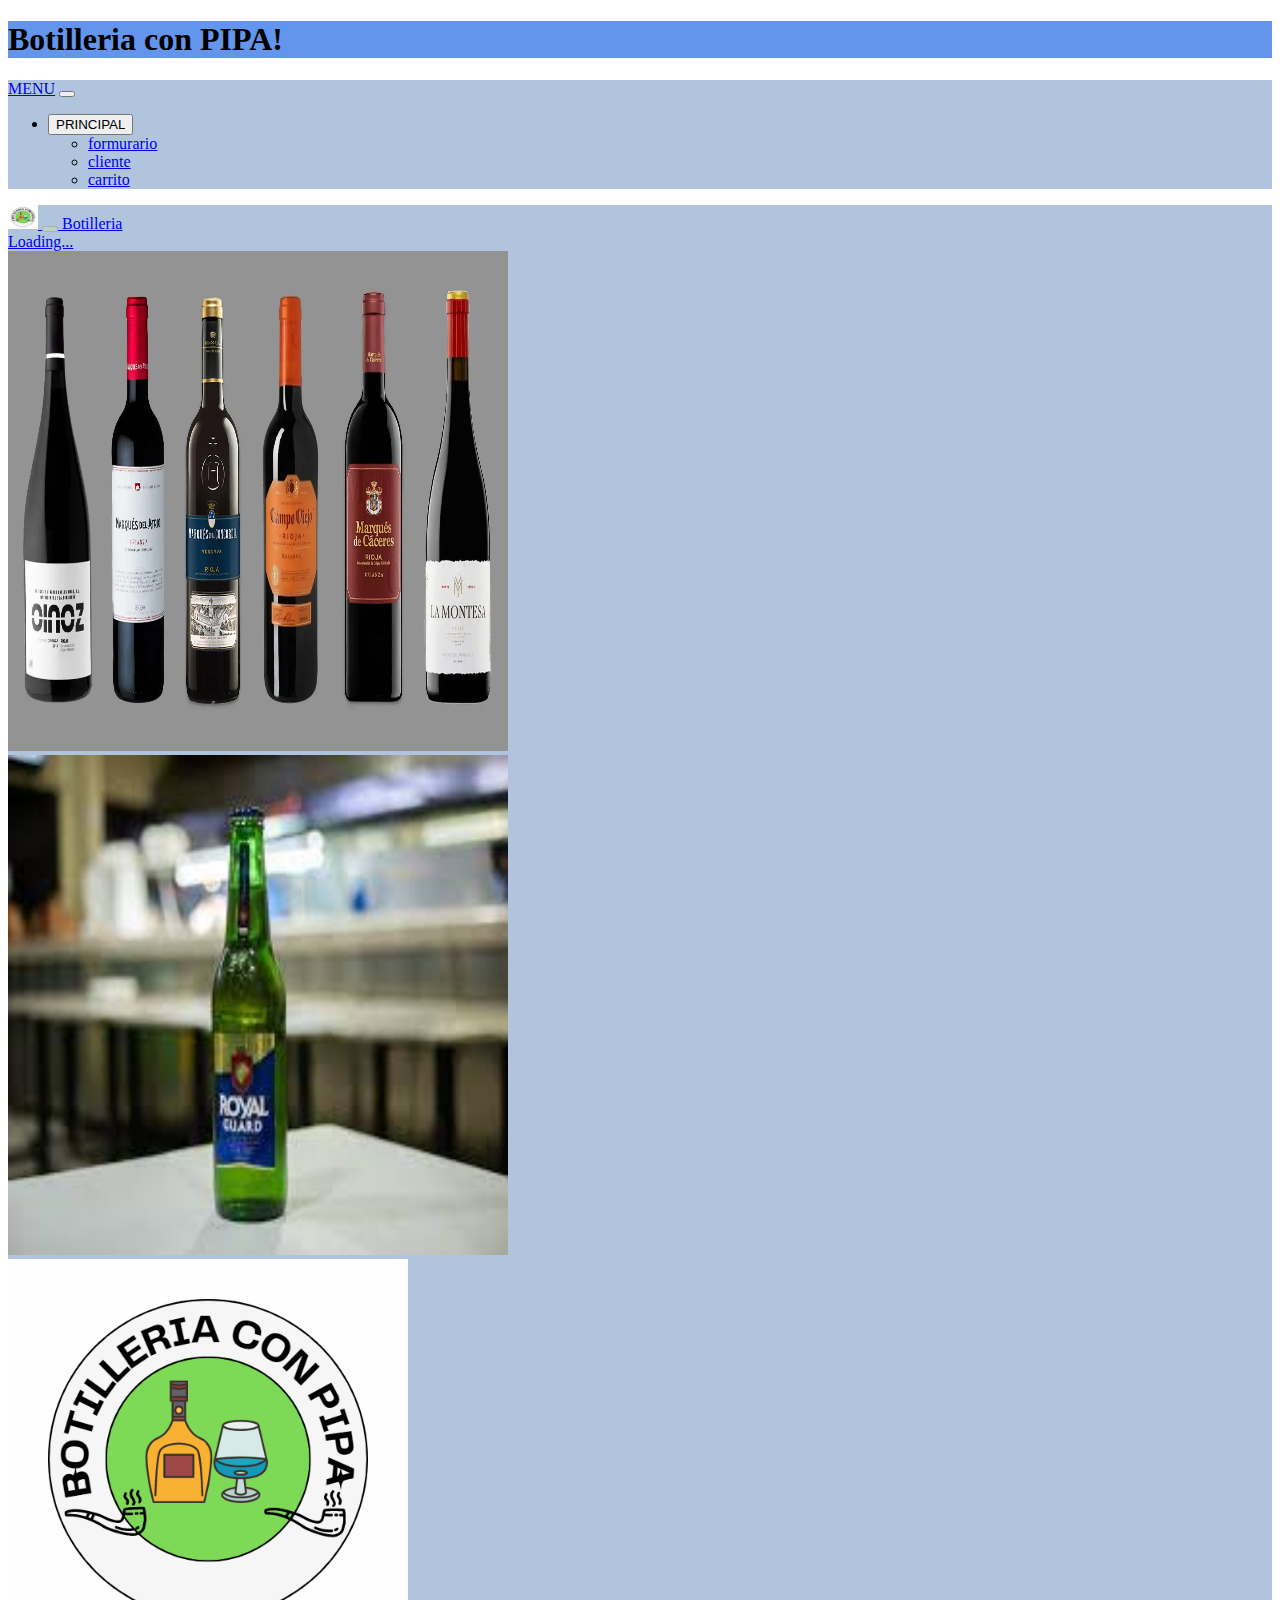
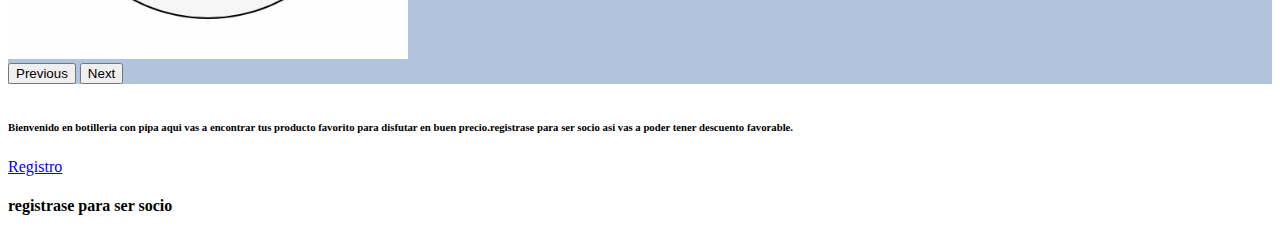
<file: index.html>
<!doctype html>
<html lang="en">
  <head>
    <!-- Required meta tags -->
    <meta charset="utf-8">
    <meta name="viewport" content="width=device-width, initial-scale=1">

    
    
          

      </div>
    <!-- Bootstrap CSS -->
    <link href="https://cdn.jsdelivr.net/npm/bootstrap@5.0.2/dist/css/bootstrap.min.css" rel="stylesheet" integrity="sha384-EVSTQN3/azprG1Anm3QDgpJLIm9Nao0Yz1ztcQTwFspd3yD65VohhpuuCOmLASjC" crossorigin="anonymous">

    <title>Botilleria con PIPA</title>
  </head>
  <body>
    
    <style>
        h1
        {
            background-color:#6495ed;
        }
        p
        {
            background-color:#e0ffff;
        }
        div
        {
            background-color:#b0c4de;
        }
        </style>
    <h1>Botilleria con PIPA!</h1>

    <nav class="navbar navbar-expand-lg navbar-dark bg-dark">
        <div class="container-fluid">
          <a class="navbar-brand" href="#">MENU</a>
          <button class="navbar-toggler" type="button" data-bs-toggle="collapse" data-bs-target="#navbarNavDarkDropdown" aria-controls="navbarNavDarkDropdown" aria-expanded="false" aria-label="Toggle navigation">
            <span class="navbar-toggler-icon"></span>
          </button>
          <div class="collapse navbar-collapse" id="navbarNavDarkDropdown">
            <ul class="navbar-nav">
              <li class="nav-item dropdown">
                <button class="btn btn-dark dropdown-toggle" data-bs-toggle="dropdown" aria-expanded="false">
                  PRINCIPAL
                </button>
                <ul class="dropdown-menu dropdown-menu-dark">
                  <li><a class="formuralio2.html" href="#">formurario</a></li>
                  <li><a class="cliente.html" href="#">cliente</a></li>
                  <li><a class="lista.html" href="#">carrito</a></li>
                </ul>
              </li>
            </ul>
          </div>
        </div>
      </nav>

    <nav class="navbar bg-body-tertiary">
        <div class="container-fluid">
          <a class="navbar-brand" href="#">
            <img src="fotos/pipa.png" alt="pipa" width="30" height="24" class="d-inline-block align-text-top">
            <button type="button" class="btn-close" disabled aria-label="Close"></button>
            Botilleria 
        </div>
        <div class="spinner-border text-success" role="status">
          <span class="visually-hidden">Loading...</span>
        </div>
          </a>
        </div>
      </nav>
    <div id="carouselExampleInterval" class="carousel slide" data-bs-ride="carousel">
        <div class="carousel-inner">
          <div class="carousel-item active" data-bs-interval="10000">
            <img src="fotos/img1.webp" class="d-block w-100" alt="img1" width="500px" ; height="500px">
          </div>
          <div class="carousel-item" data-bs-interval="2000">
            <img src="fotos/img2.jpg" class="d-block w-100" alt="img2" width="500px" ; height="500px">
          </div>
          <div class="carousel-item">
            <img src="fotos/pipa.png" class="d-block w-100" alt="pipa" width="400px" height="400px">
          </div>
        </div>
        <button class="carousel-control-prev" type="button" data-bs-target="#carouselExampleInterval" data-bs-slide="prev">
          <span class="carousel-control-prev-icon" aria-hidden="true"></span>
          <span class="visually-hidden">Previous</span>
        </button>
        <button class="carousel-control-next" type="button" data-bs-target="#carouselExampleInterval" data-bs-slide="next">
          <span class="carousel-control-next-icon" aria-hidden="true"></span>
          <span class="visually-hidden">Next</span>
        </button>
      </div>
      <p><h6>
        <br>
        Bienvenido en botilleria con pipa aqui vas 
        a encontrar tus producto
         favorito para disfutar en buen precio.registrase para ser socio
          asi vas a poder tener descuento favorable.</p>
            </div>
          </div>
    </h6> 
        
      </p>
      
      
      <a class="btn btn-warning" href="formuralio2.html">Registro</a>
      <h4>registrase para ser socio </h4>
      
    
    <script src="tienda.js"></script>
    <!-- Optional JavaScript; choose one of the two! -->

    <!-- Option 1: Bootstrap Bundle with Popper -->
    <script src="https://cdn.jsdelivr.net/npm/bootstrap@5.0.2/dist/js/bootstrap.bundle.min.js" integrity="sha384-MrcW6ZMFYlzcLA8Nl+NtUVF0sA7MsXsP1UyJoMp4YLEuNSfAP+JcXn/tWtIaxVXM" crossorigin="anonymous"></script>

    <!-- Option 2: Separate Popper and Bootstrap JS -->
    <!--
    <script src="https://cdn.jsdelivr.net/npm/@popperjs/core@2.9.2/dist/umd/popper.min.js" integrity="sha384-IQsoLXl5PILFhosVNubq5LC7Qb9DXgDA9i+tQ8Zj3iwWAwPtgFTxbJ8NT4GN1R8p" crossorigin="anonymous"></script>
    <script src="https://cdn.jsdelivr.net/npm/bootstrap@5.0.2/dist/js/bootstrap.min.js" integrity="sha384-cVKIPhGWiC2Al4u+LWgxfKTRIcfu0JTxR+EQDz/bgldoEyl4H0zUF0QKbrJ0EcQF" crossorigin="anonymous"></script>
    -->
  </body>
</html>
</file>
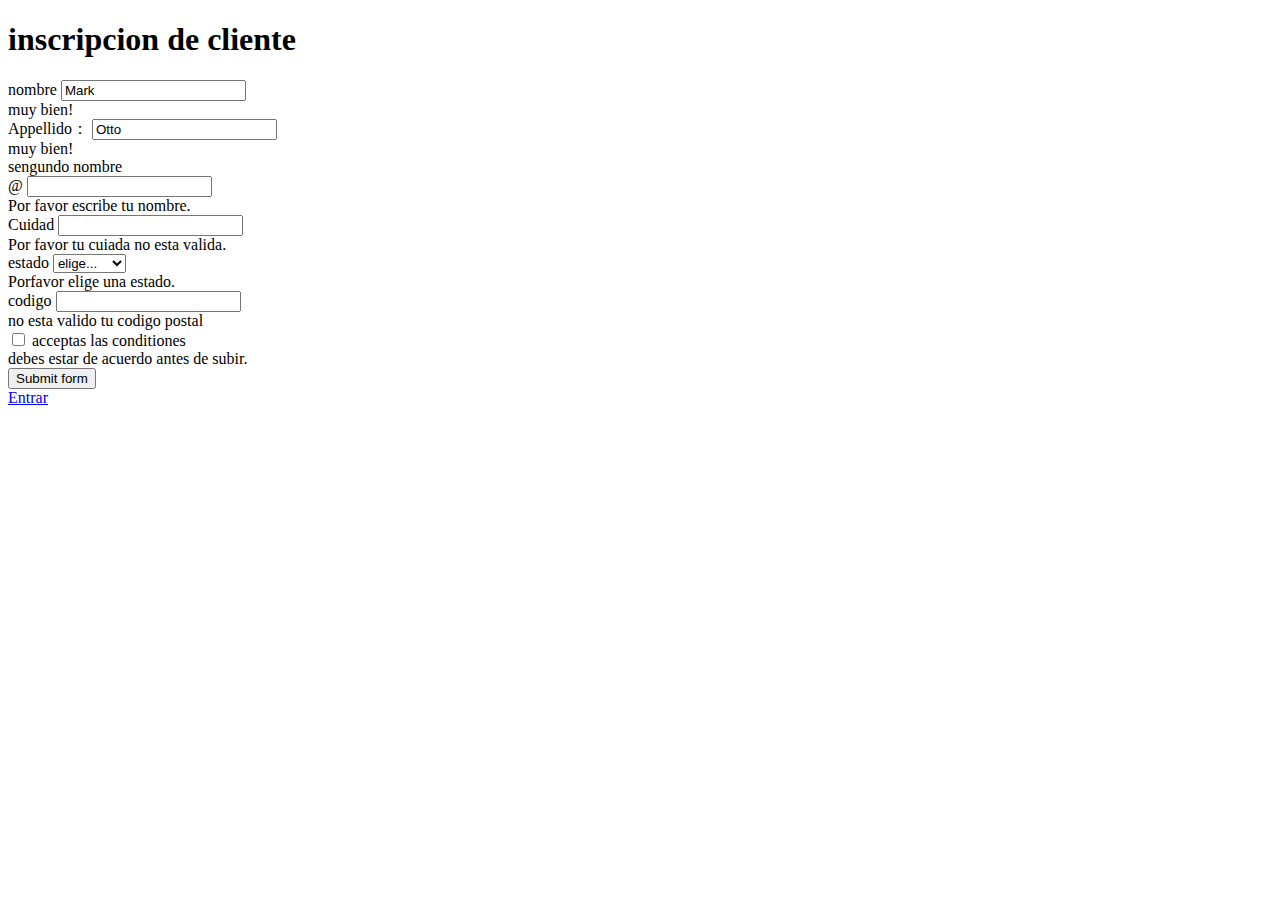
<file: formuralio2.html>
<!doctype html>
<html lang="en">
  <head>
    <meta charset="utf-8">
    <meta name="viewport" content="width=device-width, initial-scale=1">
    <title>Bienvenido en Botilleria con Pipa</title>
    <link href="https://cdn.jsdelivr.net/npm/bootstrap@5.3.0-alpha3/dist/css/bootstrap.min.css" rel="stylesheet" integrity="sha384-KK94CHFLLe+nY2dmCWGMq91rCGa5gtU4mk92HdvYe+M/SXH301p5ILy+dN9+nJOZ" crossorigin="anonymous">
  </head>
  <body>
    <h1>inscripcion de cliente</h1>

    <form class="row g-3">
        <div class="col-md-4">
          <label for="validationServer01" class="form-label">nombre</label>
          <input type="text" class="form-control is-valid" id="validationServer01" value="Mark" required>
          <div class="valid-feedback">
            muy bien!
          </div>
        </div>
        <div class="col-md-4">
          <label for="validationServer02" class="form-label">Appellido：</label>
          <input type="text" class="form-control is-valid" id="validationServer02" value="Otto" required>
          <div class="valid-feedback">
            muy bien!
          </div>
        </div>
        <div class="col-md-4">
          <label for="validationServerUsername" class="form-label">sengundo nombre</label>
          <div class="input-group has-validation">
            <span class="input-group-text" id="inputGroupPrepend3">@</span>
            <input type="text" class="form-control is-invalid" id="validationServerUsername" aria-describedby="inputGroupPrepend3 validationServerUsernameFeedback" required>
            <div id="validationServerUsernameFeedback" class="invalid-feedback">
              Por favor escribe tu nombre.
            </div>
          </div>
        </div>
        <div class="col-md-6">
          <label for="validationServer03" class="form-label">Cuidad</label>
          <input type="text" class="form-control is-invalid" id="validationServer03" aria-describedby="validationServer03Feedback" required>
          <div id="validationServer03Feedback" class="invalid-feedback">
            Por favor tu cuiada no esta valida.
          </div>
        </div>
        <div class="col-md-3">
          <label for="validationServer04" class="form-label">estado</label>
          <select class="form-select is-invalid" id="validationServer04" aria-describedby="validationServer04Feedback" required>
            <option selected disabled value="">elige...</option>
            <option>santiago</option>
            <option>conchali</option>
            <option>lo prado</option>
            <option>quilicura</option>
          </select>
          <div id="validationServer04Feedback" class="invalid-feedback">
            Porfavor elige una estado.
          </div>
        </div>
        <div class="col-md-3">
          <label for="validationServer05" class="form-label">codigo</label>
          <input type="text" class="form-control is-invalid" id="validationServer05" aria-describedby="validationServer05Feedback" required>
          <div id="validationServer05Feedback" class="invalid-feedback">
            no esta valido tu codigo postal
          </div>
        </div>
        <div class="col-12">
          <div class="form-check">
            <input class="form-check-input is-invalid" type="checkbox" value="" id="invalidCheck3" aria-describedby="invalidCheck3Feedback" required>
            <label class="form-check-label" for="invalidCheck3">
              acceptas  las conditiones
            </label>
            <div id="invalidCheck3Feedback" class="invalid-feedback">
            debes estar de acuerdo antes de subir.
            </div>
          </div>
        </div>
        <div class="col-12">
            <button class="btn btn-primary" type="submit">Submit form</button>
          <br><a class="btn btn-warning" href="cliente.html">Entrar</a><br>
        </div>
      </form>
    <script src="https://cdn.jsdelivr.net/npm/bootstrap@5.3.0-alpha3/dist/js/bootstrap.bundle.min.js" integrity="sha384-ENjdO4Dr2bkBIFxQpeoTz1HIcje39Wm4jDKdf19U8gI4ddQ3GYNS7NTKfAdVQSZe" crossorigin="anonymous"></script>
  </body>
</html>
</file>
